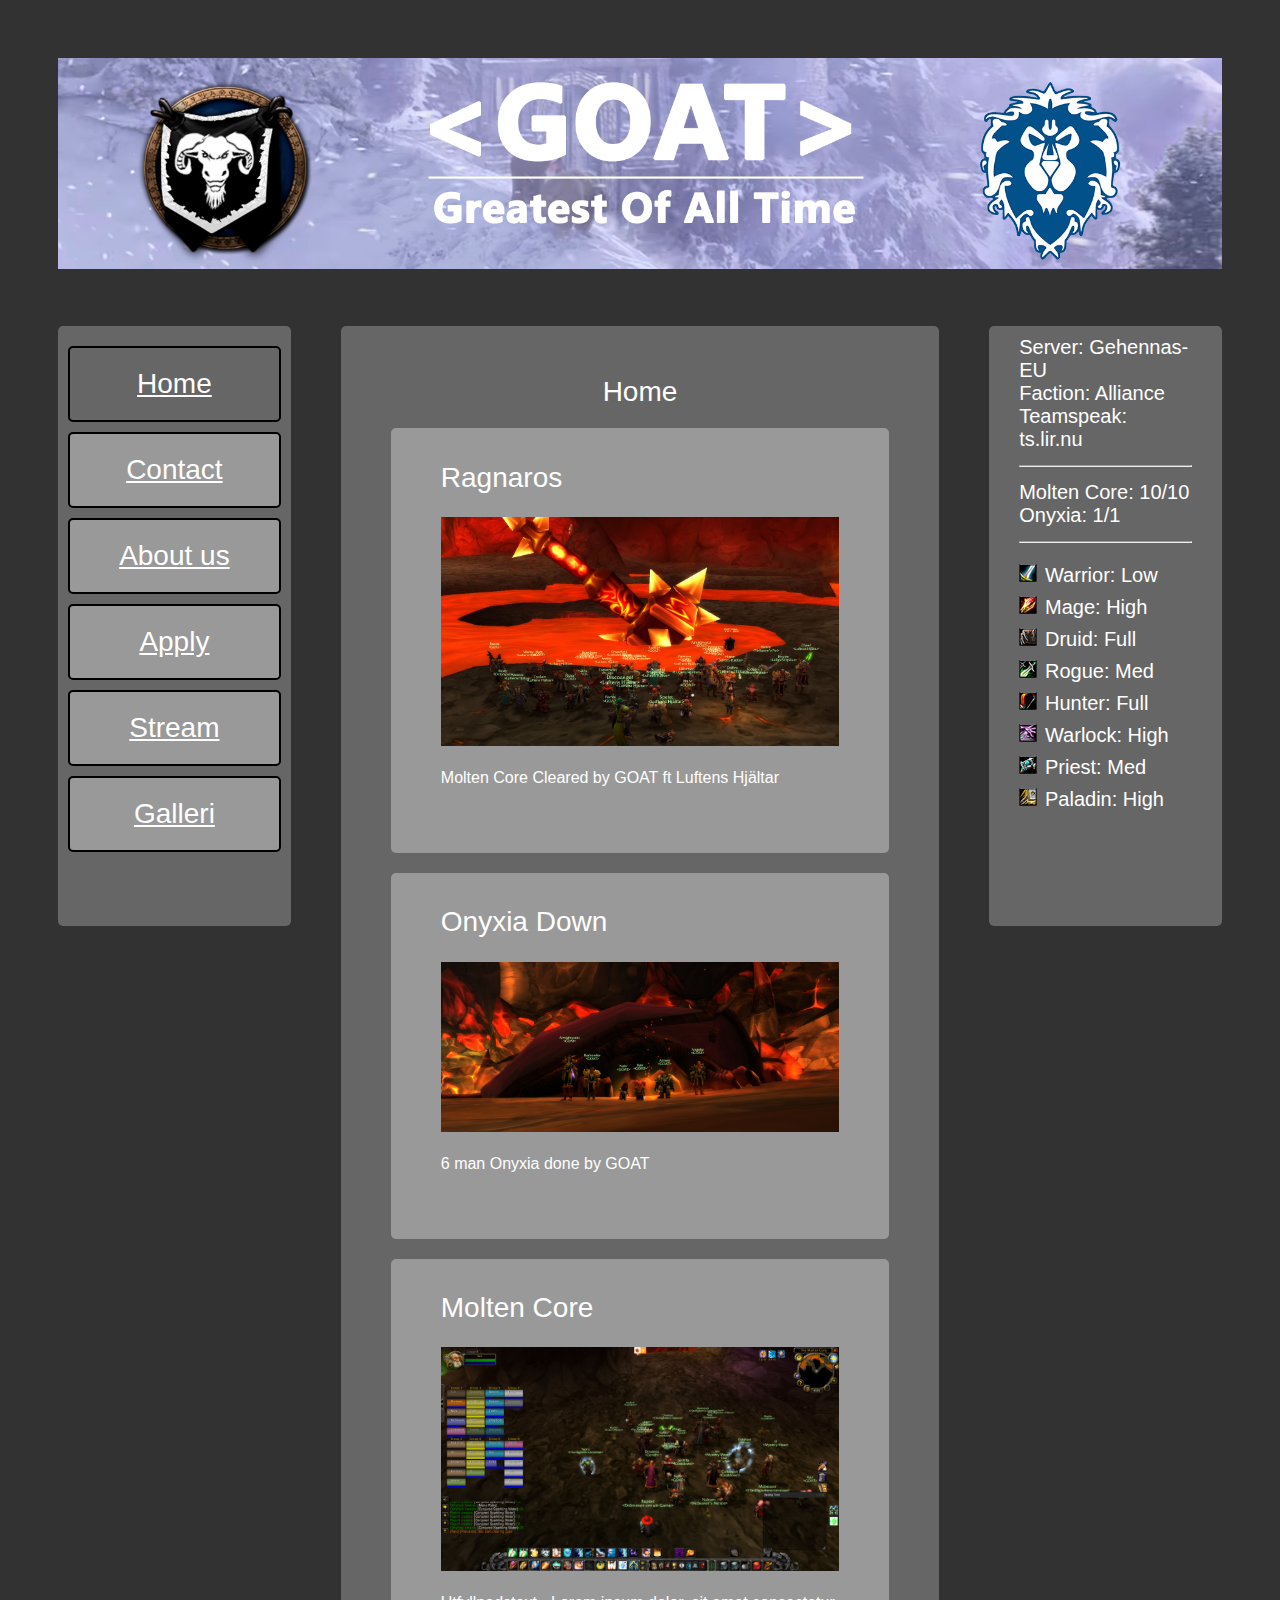
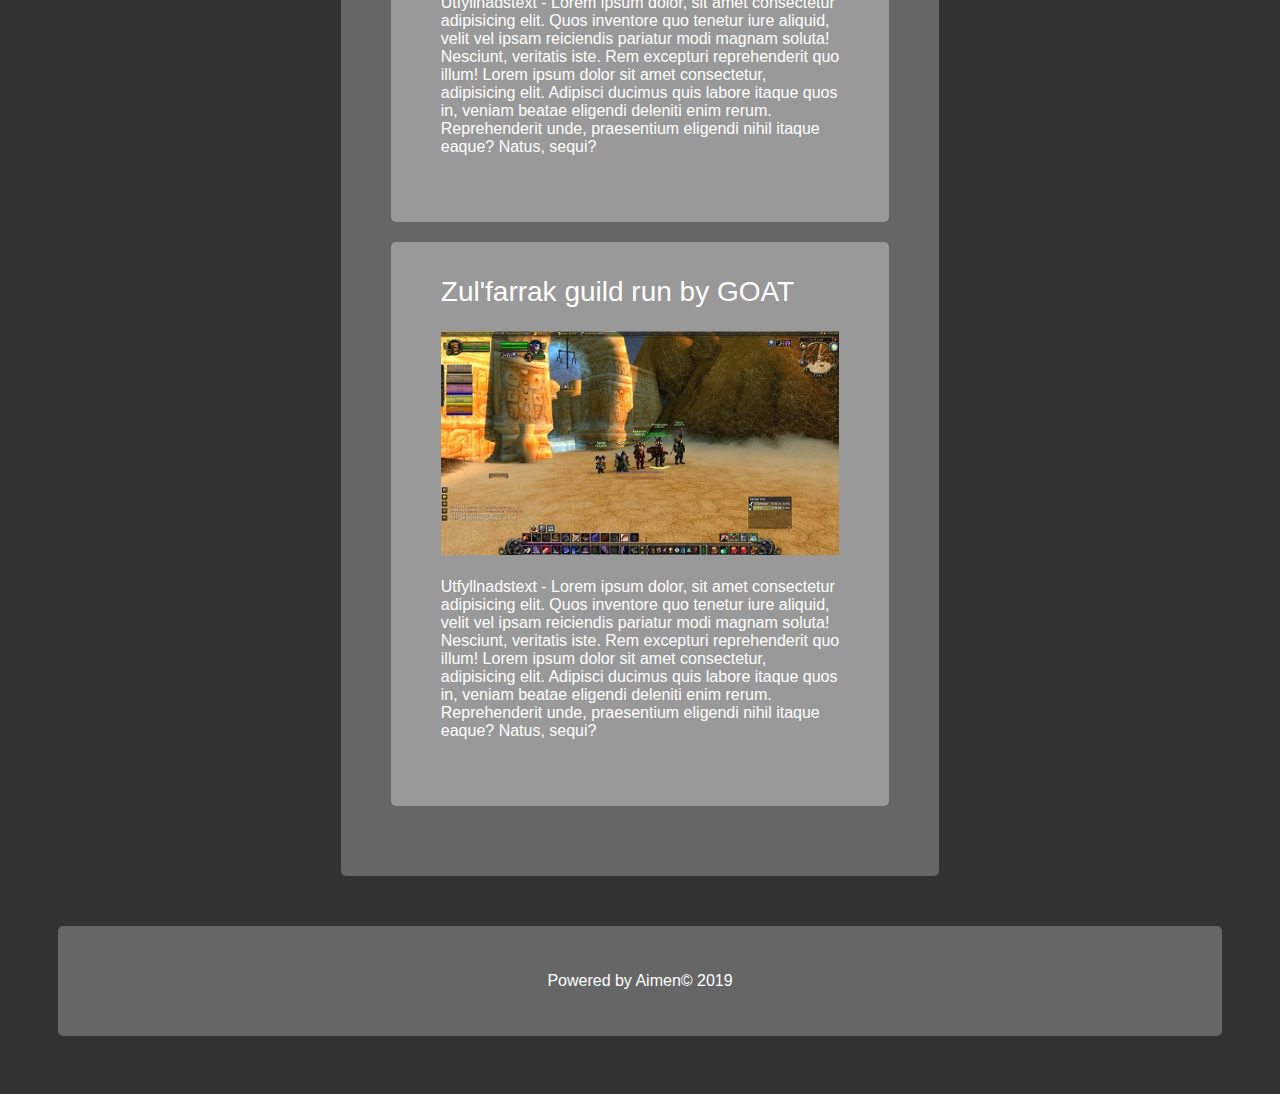
<file: index.html>
<!DOCTYPE html>
<html lang="en">

<head>
    <meta name="description" content="Testsida för kurs">
    <meta name="keywords" content="utbildning,högskola,webbplats">
    <meta name="author" content="Teodor Gordon">
    <meta name="viewport" content="width-device-width, initial-scale-1.0">
    <link rel="stylesheet" href="css/style.css">
    <title>GOAT - Greatest of all Time</title>
</head>

<body>

    <header>
        <!--Banderoll-->
        <picture>
            <img src="images/banderoll4.png" alt="GOAT" style="width: 100%">
        </picture>
    </header>

    <nav>
        <!--Sido panel-->
        <a href="#home">
            <div class="sidebar" style="background-color: #666666;">Home</div>
        </a>
        <a href="contact.html">
            <div class="sidebar">Contact</div>
        </a>
        <a href="aboutUs.html">
            <div class="sidebar">About us</div>
        </a>
        <a href="apply.html">
            <div class="sidebar">Apply</div>
        </a>
        <a href="stream.html">
            <div class="sidebar">Stream</div>
        </a>
        <a href="galleri.html">
            <div class="sidebar">Galleri</div>
        </a>
    </nav>

    <section>
        <!--Mittendelen-->
        <h1> Home </h1>
        <article>
            <h2>Ragnaros</h2>
            <picture><img src="images/raggydead.png" alt="MC" style="width: 100%"></picture>
            <p> Molten Core Cleared by GOAT ft Luftens Hjältar</p>
        </article>
        <article>
            <h2>Onyxia Down</h2>
            <picture><img src="images/OnyGoat.png" alt="Onyxia" style="width: 100%"></picture>
            <p> 6 man Onyxia done by GOAT</p>
        </article>
        <article>
            <h2>Molten Core</h2>
            <picture><img src="images/MoltenCore.png" alt="MC" style="width: 100%"></picture>
            <p> Utfyllnadstext - Lorem ipsum dolor, sit amet consectetur adipisicing elit.
                Quos inventore quo tenetur
                iure aliquid, velit vel ipsam reiciendis pariatur modi magnam soluta! Nesciunt, veritatis iste. Rem
                excepturi reprehenderit quo illum! Lorem ipsum dolor sit amet consectetur, adipisicing elit. Adipisci
                ducimus quis labore itaque quos in, veniam beatae eligendi deleniti enim rerum. Reprehenderit unde,
                praesentium eligendi nihil itaque eaque? Natus, sequi?</p>
        </article>
        <article>
            <h2>Zul'farrak guild run by GOAT</h2>
            <picture><img src="images/goat1.jpg" alt="GOAT" style="width: 100%"></picture>
            <p> Utfyllnadstext - Lorem ipsum dolor, sit amet consectetur adipisicing elit.
                Quos inventore quo tenetur
                iure aliquid, velit vel ipsam reiciendis pariatur modi magnam soluta! Nesciunt, veritatis iste. Rem
                excepturi reprehenderit quo illum! Lorem ipsum dolor sit amet consectetur, adipisicing elit. Adipisci
                ducimus quis labore itaque quos in, veniam beatae eligendi deleniti enim rerum. Reprehenderit unde,
                praesentium eligendi nihil itaque eaque? Natus, sequi?</p>
        </article>
        <!-- <footer> sid-fot artikel </footer> -->
    </section>


    <aside style="text-align: left">
        <!-- Högersida-->
        Server: Gehennas-EU <br>
        Faction: Alliance <br>
        Teamspeak: ts.lir.nu <br>
        <hr>
        Molten Core: 10/10 <br>
        Onyxia: 1/1 <br>
        <hr>
        <picture>
            <img src="images/Warrior.png" alt="GOAT" style="width: auto">
        </picture>
        Warrior: Low<br>
        <picture>
            <img src="images/Mage.png" alt="GOAT" style="width: auto">
        </picture>
        Mage: High<br>
        <picture>
            <img src="images/Druid.png" alt="GOAT" style="width: auto">
        </picture>
        Druid: Full<br>
        <picture>
            <img src="images/Rogue.png" alt="GOAT" style="width: auto">
        </picture>
        Rogue: Med<br>
        <picture>
            <img src="images/Hunter.png" alt="GOAT" style="width: auto">
        </picture>
        Hunter: Full<br>
        <picture>
            <img src="images/Warlock.png" alt="GOAT" style="width: auto">
        </picture>
        Warlock: High<br>
        <picture>
            <img src="images/Priest.png" alt="GOAT" style="width: auto">
        </picture>
        Priest: Med<br>
        <picture>
            <img src="images/Paladin.png" alt="GOAT" style="width: auto">
        </picture>
        Paladin: High<br>
    </aside>

    <footer>
        <p style="text-align: center">Powered by Aimen&copy 2019 </p>
    </footer>
</body>

</html>
</file>
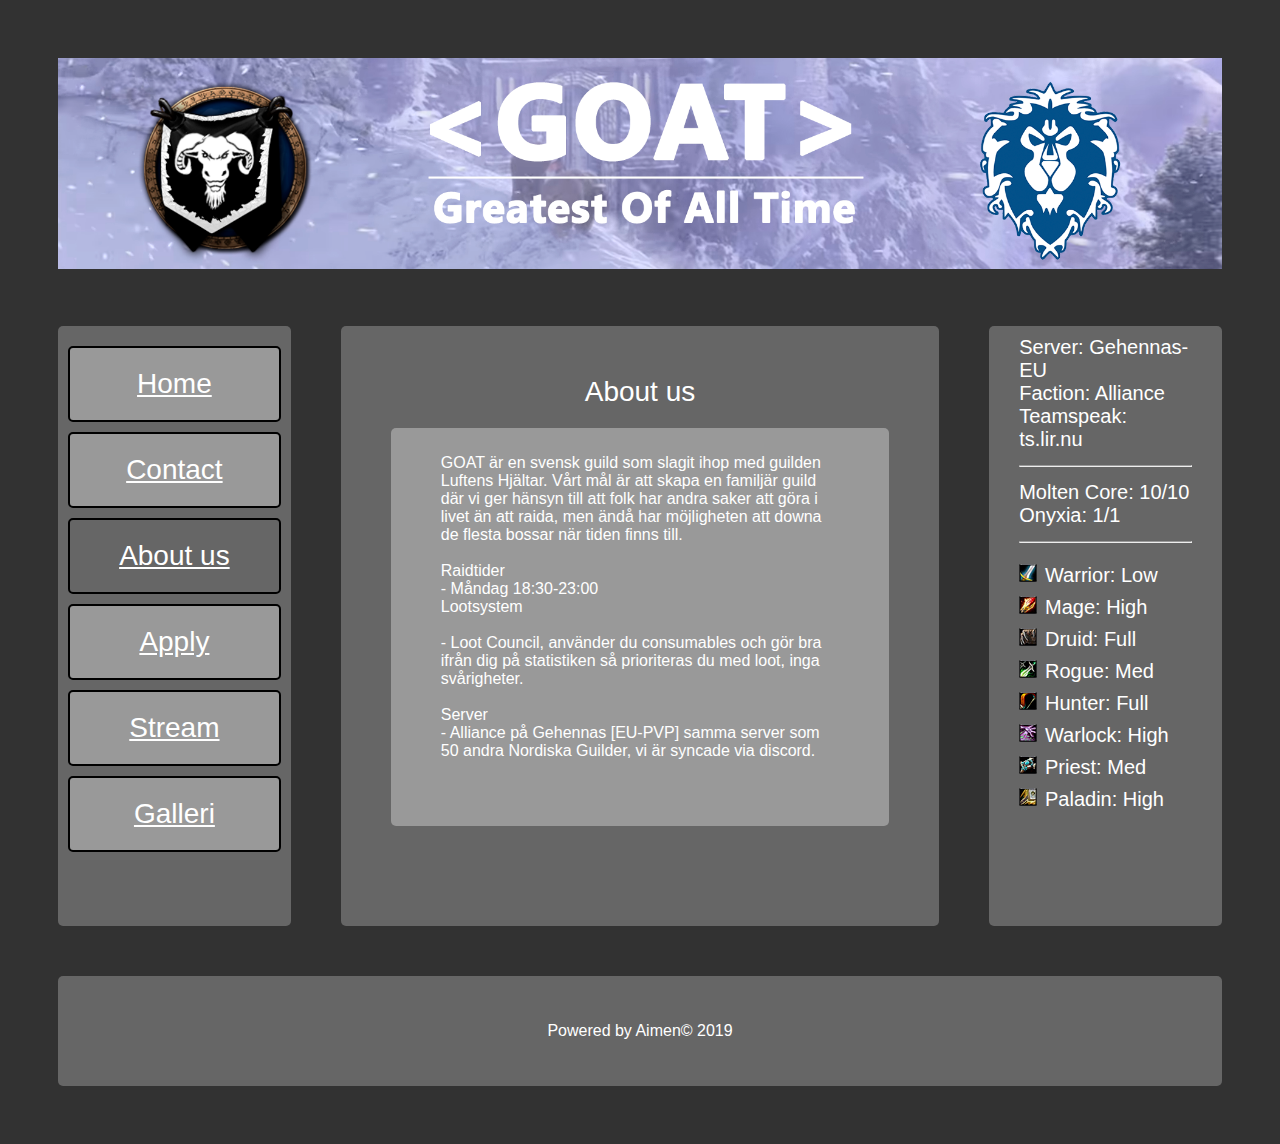
<file: aboutUs.html>
<!DOCTYPE html>
<html lang="en">

<head>
    <meta name="description" content="Testsida för kurs">
    <meta name="keywords" content="utbildning,högskola,webbplats">
    <meta name="author" content="Teodor Gordon">
    <meta name="viewport" content="width-device-width, initial-scale-1.0">
    <link rel="stylesheet" href="css/style.css">
    <title>GOAT - Greatest of all Time</title>
</head>

<body>

    <header>
        <!--Banderoll-->
        <picture>
            <img src="images/banderoll4.png" alt="GOAT" style="width: 100%">
        </picture>
    </header>

    <nav>
        <!--Sido panel-->
        <a href="index.html">
            <div class="sidebar">Home</div>
        </a>
        <a href="contact.html">
            <div class="sidebar">Contact</div>
        </a>
        <a href="aboutUs.html">
            <div class="sidebar" style="background-color: #666666;">About us</div>
        </a>
        <a href="apply.html">
            <div class="sidebar">Apply</div>
        </a>
        <a href="stream.html">
            <div class="sidebar">Stream</div>
        </a>
        <a href="galleri.html">
            <div class="sidebar">Galleri</div>
        </a>
    </nav>

    <section>
        <!--Mittendelen-->
        <h1>About us</h1>
        <article>
            <p>
                GOAT är en svensk guild som slagit ihop med guilden Luftens Hjältar.
                Vårt mål är att skapa en familjär guild där vi ger hänsyn till att folk har andra saker att göra i livet
                än att raida, men ändå har möjligheten att
                downa de flesta bossar när tiden finns till.<br><br>
                Raidtider<br>
                - Måndag 18:30-23:00 <br>
                Lootsystem<br><br>
                - Loot Council, använder du consumables och gör bra ifrån dig på statistiken så prioriteras du med loot,
                inga svårigheter.<br><br>
                Server<br>
                - Alliance på Gehennas [EU-PVP] samma server som 50 andra Nordiska Guilder, vi är syncade via
                discord.
            </p>
        </article>

        <!-- <footer> sid-fot artikel </footer> -->
    </section>


    <aside style="text-align: left">
        <!-- Högersida-->
        Server: Gehennas-EU <br>
        Faction: Alliance <br>
        Teamspeak: ts.lir.nu <br>
        <hr>
        Molten Core: 10/10 <br>
        Onyxia: 1/1 <br>
        <hr>
        <picture>
            <img src="images/Warrior.png" alt="GOAT" style="width: auto">
        </picture>
        Warrior: Low<br>
        <picture>
            <img src="images/Mage.png" alt="GOAT" style="width: auto">
        </picture>
        Mage: High<br>
        <picture>
            <img src="images/Druid.png" alt="GOAT" style="width: auto">
        </picture>
        Druid: Full<br>
        <picture>
            <img src="images/Rogue.png" alt="GOAT" style="width: auto">
        </picture>
        Rogue: Med<br>
        <picture>
            <img src="images/Hunter.png" alt="GOAT" style="width: auto">
        </picture>
        Hunter: Full<br>
        <picture>
            <img src="images/Warlock.png" alt="GOAT" style="width: auto">
        </picture>
        Warlock: High<br>
        <picture>
            <img src="images/Priest.png" alt="GOAT" style="width: auto">
        </picture>
        Priest: Med<br>
        <picture>
            <img src="images/Paladin.png" alt="GOAT" style="width: auto">
        </picture>
        Paladin: High<br>
    </aside>

    <footer>
        <p style="text-align: center">Powered by Aimen&copy 2019 </p>
    </footer>
</body>

</html>
</file>
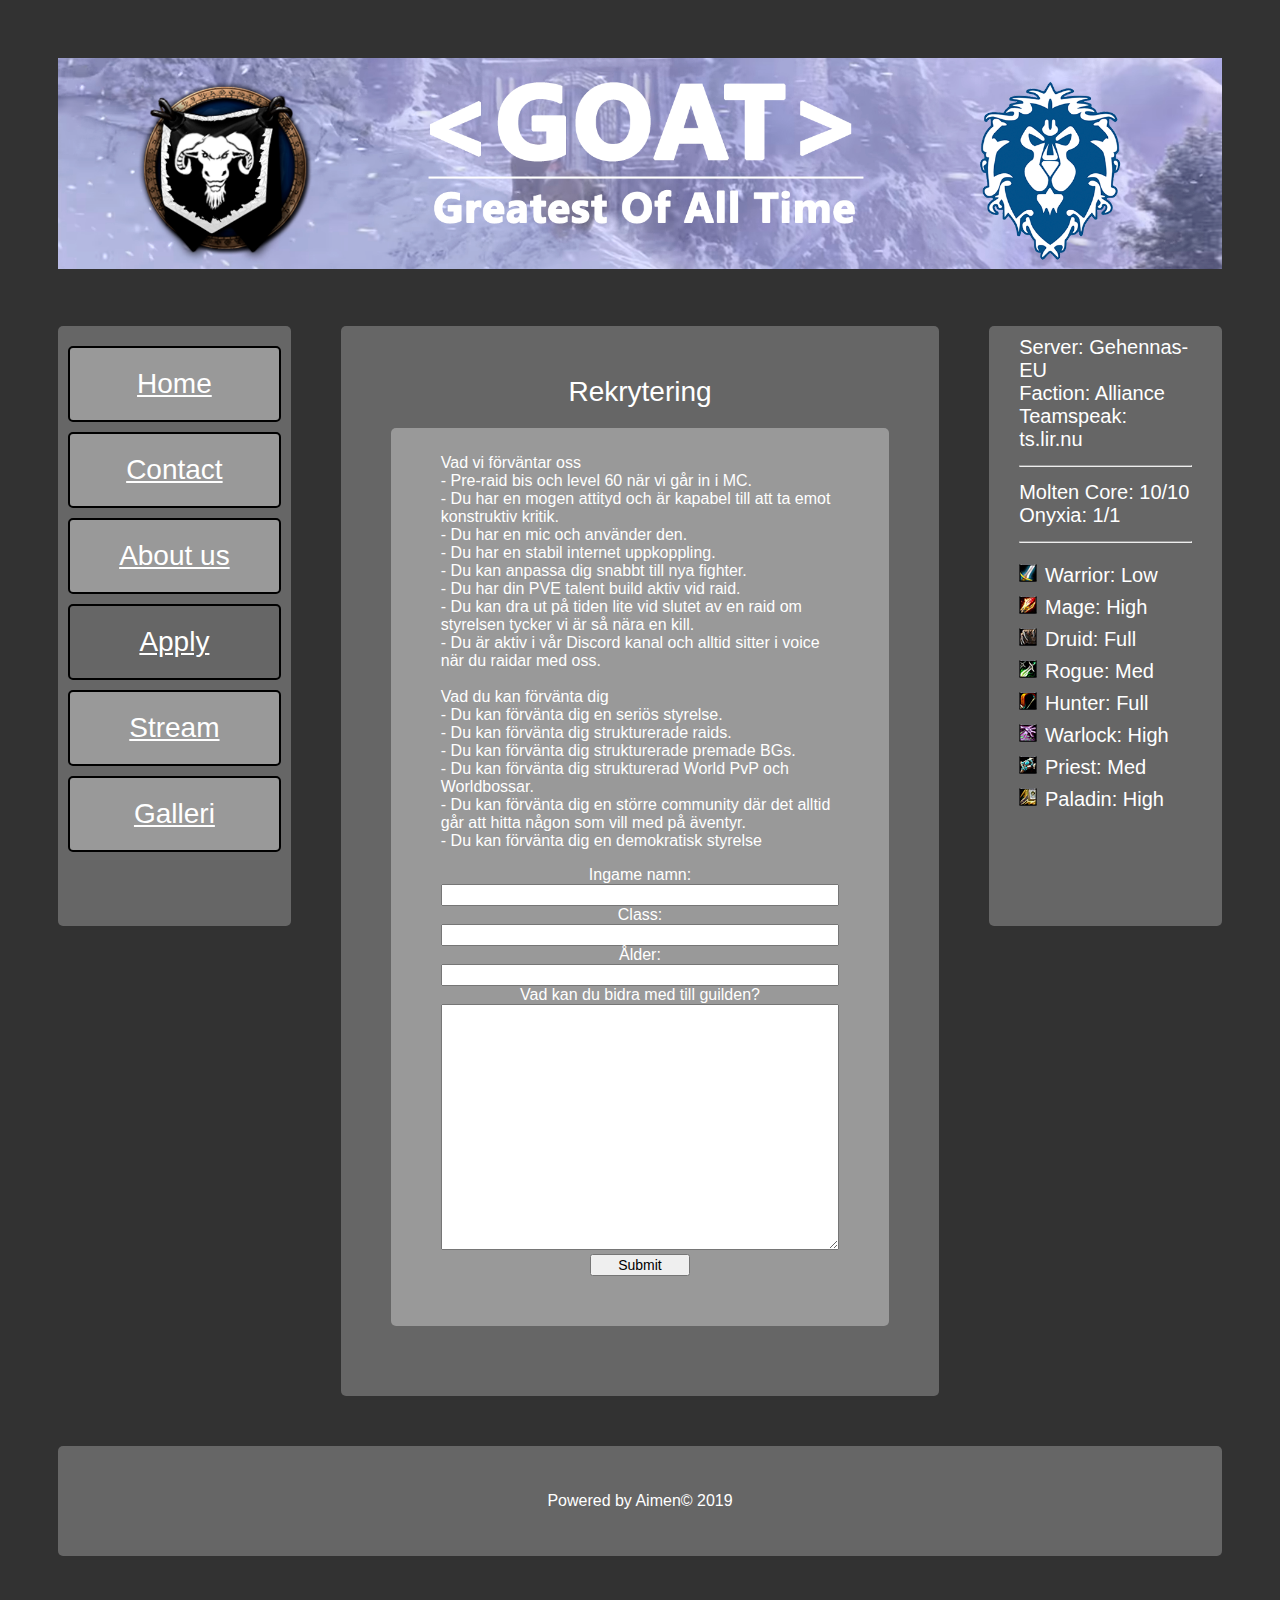
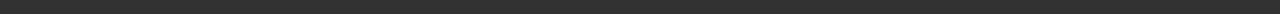
<file: apply.html>
<!DOCTYPE html>
<html lang="en">

<head>
    <meta name="description" content="Testsida för kurs">
    <meta name="keywords" content="utbildning,högskola,webbplats">
    <meta name="author" content="Teodor Gordon">
    <meta name="viewport" content="width-device-width, initial-scale-1.0">
    <link rel="stylesheet" href="css/style.css">
    <title>GOAT - Greatest of all Time</title>
</head>

<body>

    <header>
        <!--Banderoll-->
        <picture>
            <img src="images/banderoll4.png" alt="GOAT" style="width: 100%">
        </picture>
    </header>

    <nav>
        <!--Sido panel-->
        <a href="index.html">
            <div class="sidebar">Home</div>
        </a>
        <a href="contact.html">
            <div class="sidebar">Contact</div>
        </a>
        <a href="aboutUs.html">
            <div class="sidebar">About us</div>
        </a>
        <a href="apply.html">
            <div class="sidebar" style="background-color: #666666;">Apply</div>
        </a>
        <a href="stream.html">
            <div class="sidebar">Stream</div>
        </a>
        
        <a href="galleri.html">
            <div class="sidebar">Galleri</div>
        </a>
    </nav>

    <section>
        <!--Mittendelen-->
        <h1>Rekrytering</h1>
        <article>
            <p>
                Vad vi förväntar oss<br>
                - Pre-raid bis och level 60 när vi går in i MC.<br>
                - Du har en mogen attityd och är kapabel till att ta emot konstruktiv kritik.<br>
                - Du har en mic och använder den.<br>
                - Du har en stabil internet uppkoppling.<br>
                - Du kan anpassa dig snabbt till nya fighter.<br>
                - Du har din PVE talent build aktiv vid raid.<br>
                - Du kan dra ut på tiden lite vid slutet av en raid om styrelsen tycker vi är så nära en kill.<br>
                - Du är aktiv i vår Discord kanal och alltid sitter i voice när du raidar med oss.<br><br>
                Vad du kan förvänta dig<br>
                - Du kan förvänta dig en seriös styrelse.<br>
                - Du kan förvänta dig strukturerade raids.<br>
                - Du kan förvänta dig strukturerade premade BGs.<br>
                - Du kan förvänta dig strukturerad World PvP och Worldbossar.<br>
                - Du kan förvänta dig en större community där det alltid går att hitta någon som vill med på
                äventyr.<br>
                - Du kan förvänta dig en demokratisk styrelse
            </p>

            <form style="font-size: 16px;">
                Ingame namn: <br>
                <input type="text" name="name" style="max-width: 100%", style="color: black"><br>
                Class: <br>
                <input type="text" name="class" style="max-width: 100%", style="color: black"><br>
                Ålder: <br>
                <input type="text" name="alder" style="max-width: 100%", style="color: black"><br>
                Vad kan du bidra med till guilden? <br>
                <textarea name="message" rows="15" style="width:100%"></textarea><br>
                <input type="submit" style="width: 100px">
            </form>
        </article>


        <!-- <footer> sid-fot artikel </footer> -->
    </section>


    <aside style="text-align: left">
        <!-- Högersida-->
        Server: Gehennas-EU <br>
        Faction: Alliance <br>
        Teamspeak: ts.lir.nu <br>
        <hr>
        Molten Core: 10/10 <br>
        Onyxia: 1/1 <br>
        <hr>
        <picture>
            <img src="images/Warrior.png" alt="GOAT" style="width: auto">
        </picture>
        Warrior: Low<br>
        <picture>
            <img src="images/Mage.png" alt="GOAT" style="width: auto">
        </picture>
        Mage: High<br>
        <picture>
            <img src="images/Druid.png" alt="GOAT" style="width: auto">
        </picture>
        Druid: Full<br>
        <picture>
            <img src="images/Rogue.png" alt="GOAT" style="width: auto">
        </picture>
        Rogue: Med<br>
        <picture>
            <img src="images/Hunter.png" alt="GOAT" style="width: auto">
        </picture>
        Hunter: Full<br>
        <picture>
            <img src="images/Warlock.png" alt="GOAT" style="width: auto">
        </picture>
        Warlock: High<br>
        <picture>
            <img src="images/Priest.png" alt="GOAT" style="width: auto">
        </picture>
        Priest: Med<br>
        <picture>
            <img src="images/Paladin.png" alt="GOAT" style="width: auto">
        </picture>
        Paladin: High<br>
    </aside>

    <footer>
        <p style="text-align: center">Powered by Aimen&copy 2019 </p>
    </footer>
</body>

</html>
</file>
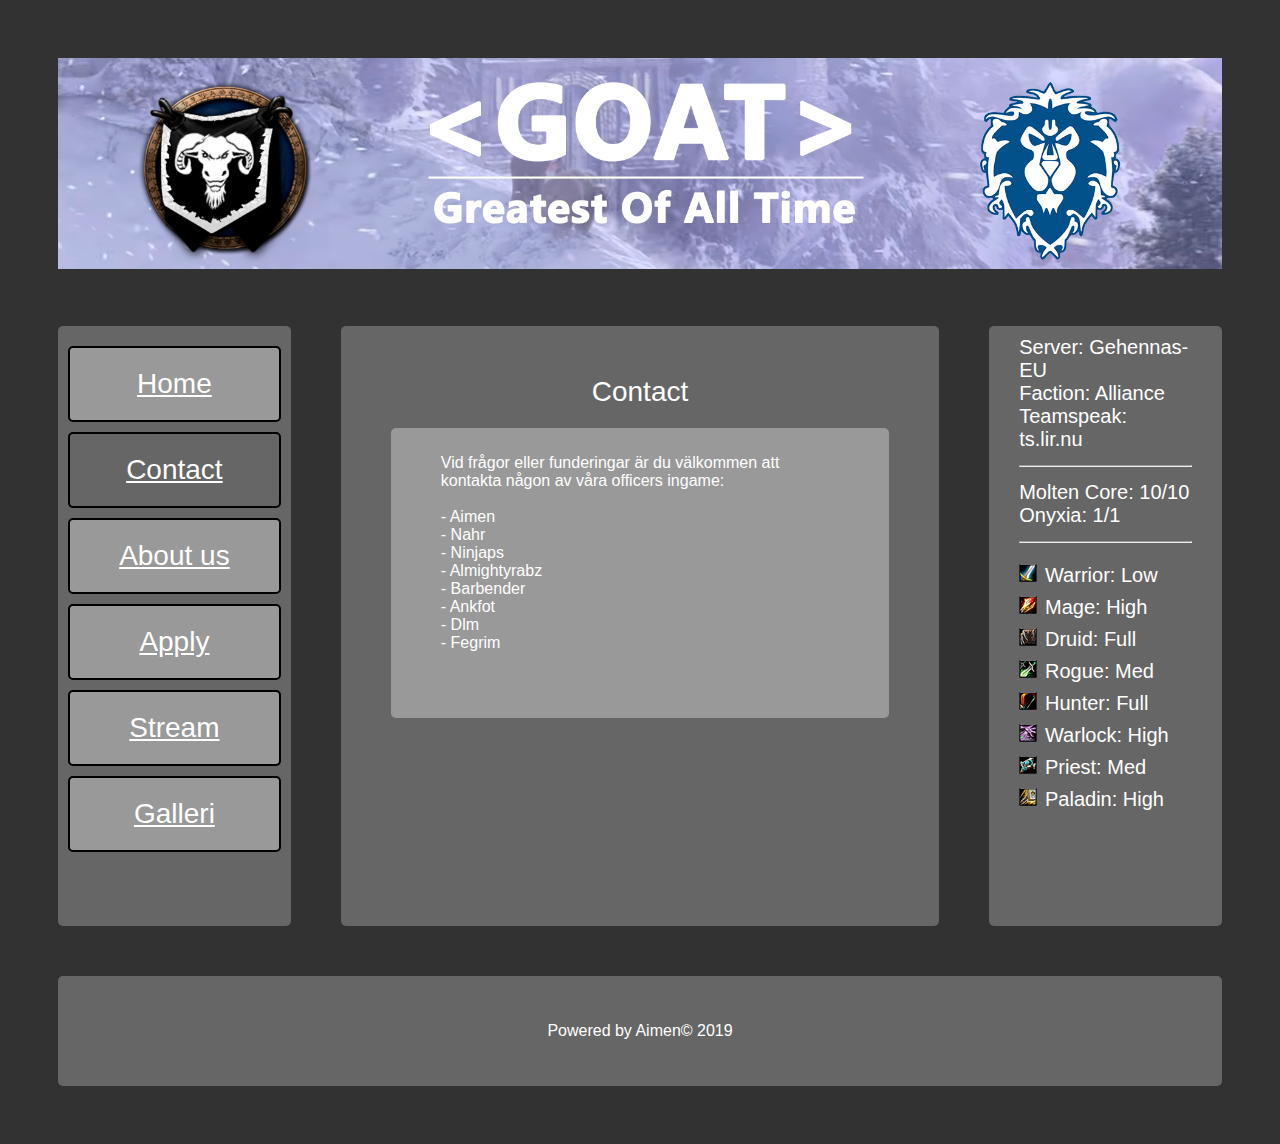
<file: contact.html>
<!DOCTYPE html>
<html lang="en">

<head>
    <meta name="description" content="Testsida för kurs">
    <meta name="keywords" content="utbildning,högskola,webbplats">
    <meta name="author" content="Teodor Gordon">
    <meta name="viewport" content="width-device-width, initial-scale-1.0">
    <link rel="stylesheet" href="css/style.css">
    <title>GOAT - Greatest of all Time</title>
</head>

<body>

    <header>
        <!--Banderoll-->
        <picture>
            <img src="images/banderoll4.png" alt="GOAT" style="width: 100%">
        </picture>
    </header>

    <nav>
        <!--Sido panel-->
        <a href="index.html">
            <div class="sidebar">Home</div>
        </a>
        <a href="contact.html">
            <div class="sidebar" style="background-color: #666666;">Contact</div>
        </a>
        <a href="aboutUs.html">
            <div class="sidebar">About us</div>
        </a>
        <a href="apply.html">
            <div class="sidebar">Apply</div>
        </a>
        <a href="stream.html">
            <div class="sidebar">Stream</div>
        </a>
        <a href="galleri.html">
            <div class="sidebar">Galleri</div>
        </a>
    </nav>

    <section>
        <!--Mittendelen-->
        <h1>Contact</h1>
        <article>
            <p>
                Vid frågor eller funderingar är du välkommen att kontakta någon av våra officers ingame:<br><br>
                - Aimen<br>
                - Nahr<br>
                - Ninjaps<br>
                - Almightyrabz<br>
                - Barbender<br>
                - Ankfot<br>
                - Dlm <br>
                - Fegrim
        </article>

        <!-- <footer> sid-fot artikel </footer> -->
    </section>


    <aside style="text-align: left">
        <!-- Högersida-->
        Server: Gehennas-EU <br>
        Faction: Alliance <br>
        Teamspeak: ts.lir.nu <br>
        <hr>
        Molten Core: 10/10 <br>
        Onyxia: 1/1 <br>
        <hr>
        <picture>
            <img src="images/Warrior.png" alt="GOAT" style="width: auto">
        </picture>
        Warrior: Low<br>
        <picture>
            <img src="images/Mage.png" alt="GOAT" style="width: auto">
        </picture>
        Mage: High<br>
        <picture>
            <img src="images/Druid.png" alt="GOAT" style="width: auto">
        </picture>
        Druid: Full<br>
        <picture>
            <img src="images/Rogue.png" alt="GOAT" style="width: auto">
        </picture>
        Rogue: Med<br>
        <picture>
            <img src="images/Hunter.png" alt="GOAT" style="width: auto">
        </picture>
        Hunter: Full<br>
        <picture>
            <img src="images/Warlock.png" alt="GOAT" style="width: auto">
        </picture>
        Warlock: High<br>
        <picture>
            <img src="images/Priest.png" alt="GOAT" style="width: auto">
        </picture>
        Priest: Med<br>
        <picture>
            <img src="images/Paladin.png" alt="GOAT" style="width: auto">
        </picture>
        Paladin: High<br>
    </aside>

    <footer>
        <p style="text-align: center">Powered by Aimen&copy 2019 </p>
    </footer>
</body>

</html>
</file>
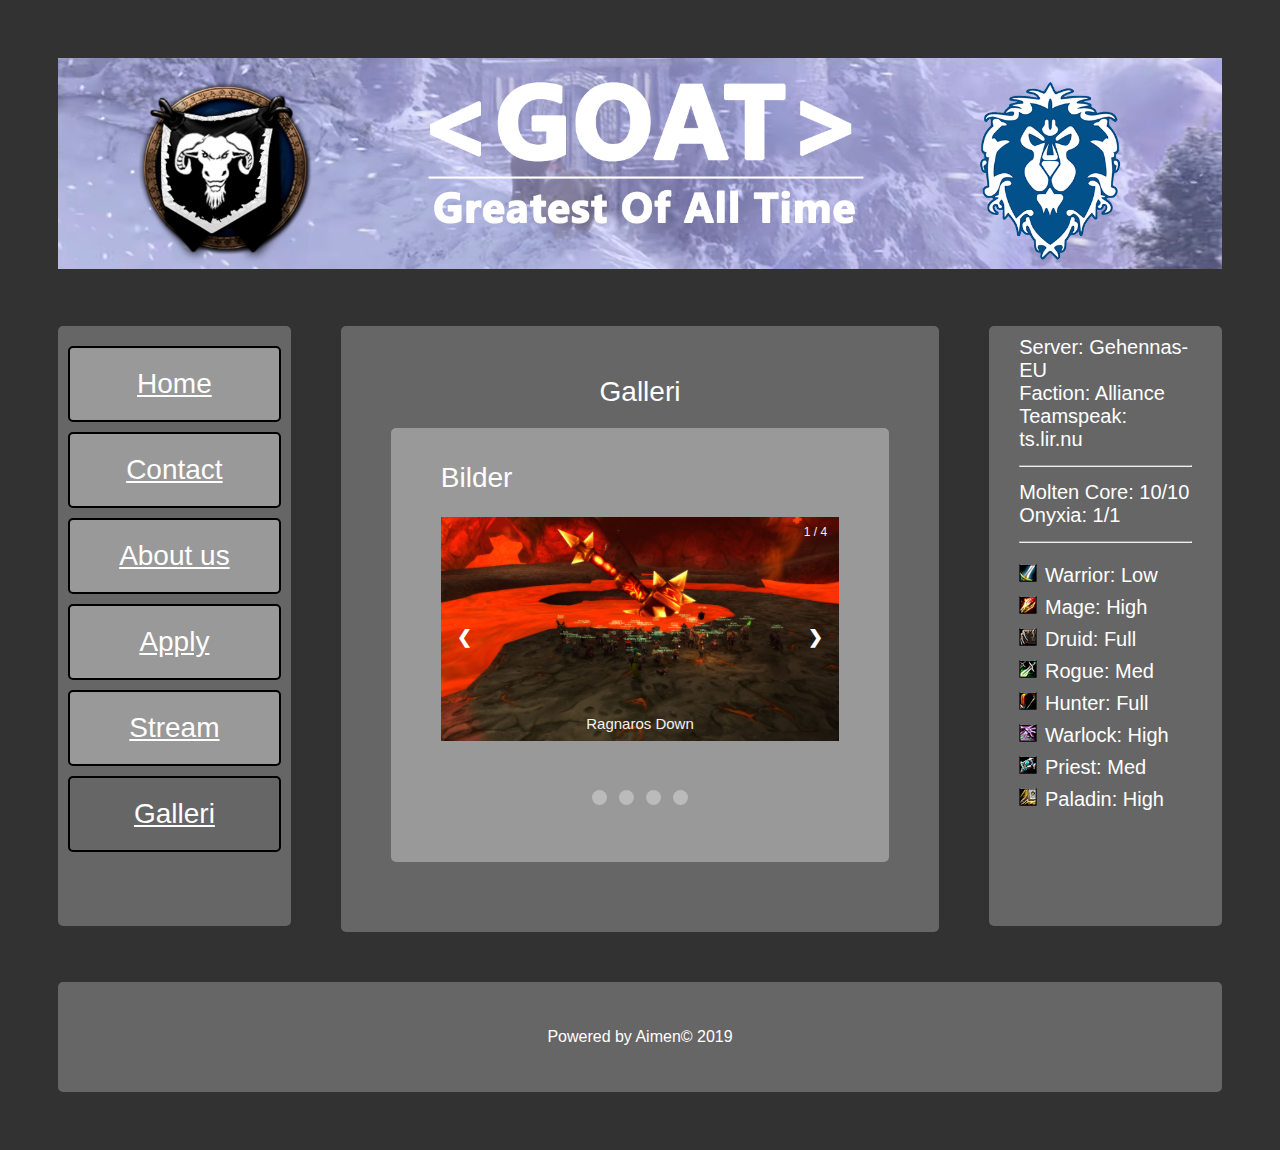
<file: galleri.html>
<!DOCTYPE html>
<html lang="en">

<head>
    <meta name="description" content="Testsida för kurs">
    <meta name="keywords" content="utbildning,högskola,webbplats">
    <meta name="author" content="Teodor Gordon">
    <meta name="viewport" content="width-device-width, initial-scale-1.0">
    <script src="js/script.js"></script>
    <link rel="stylesheet" href="css/style.css">
    <title>GOAT - Greatest of all Time</title>
</head>

<body>

    <header>
        <!--Banderoll-->
        <picture>
            <img src="images/banderoll4.png" alt="GOAT" style="width: 100%">
        </picture>
    </header>

    <nav>
        <!--Sido panel-->
        <a href="index.html">
            <div class="sidebar">Home</div>
        </a>
        <a href="contact.html">
            <div class="sidebar">Contact</div>
        </a>
        <a href="aboutUs.html">
            <div class="sidebar">About us</div>
        </a>
        <a href="apply.html">
            <div class="sidebar">Apply</div>
        </a>
        <a href="stream.html">
            <div class="sidebar">Stream</div>
        </a>
        <a href="galleri.html">
            <div class="sidebar" style="background-color: #666666;"> Galleri</div>
        </a>
    </nav>

    <section>
        <!--Mittendelen-->
        <h1> Galleri </h1>
        <article>
            <h2>Bilder</h2>
            <div class="slideshow-container">
                
                <!-- Full-width images with number and caption text -->
                <div id="slide1" class="mySlides fade">
                    <div class="numbertext">1 / 4</div>
                    <img src="images/WoWScrnShot_101419_223047.jpg" style="width:100%">
                    <div class="text">Ragnaros Down</div>
                  </div>


                <div class="mySlides fade">
                  <div class="numbertext">1 / 4</div>
                  <img src="images/WoWScrnShot_100219_141539.jpg" style="width:100%">
                  <div class="text">Rhok'delar</div>
                </div>
              
                <div class="mySlides fade">
                  <div class="numbertext">2 / 4</div>
                  <img src="images/OnyGoat.png" style="width:100%">
                  <div class="text">Onyxia Down</div>
                </div>
              
                <div class="mySlides fade">
                  <div class="numbertext">3 / 4</div>
                  <img src="images/WoWScrnShot_100119_230840.jpg" style="width:100%">
                  <div class="text">Ragnaros</div>
                </div>
              
                <!-- Next and previous buttons -->
                <a class="prev" onclick="plusSlides(-1)">&#10094;</a>
                <a class="next" onclick="plusSlides(1)">&#10095;</a>
              </div>
              <br>
              
              <!-- The dots/circles -->
              <div style="text-align:center">
                <span class="dot" onclick="currentSlide(1)"></span>
                <span class="dot" onclick="currentSlide(2)"></span>
                <span class="dot" onclick="currentSlide(3)"></span>
                <span class="dot" onclick="currentSlide(4)"></span>
              </div>









        </article>
        
        <!-- <footer> sid-fot artikel </footer> -->
    </section>


    <aside style="text-align: left">
        <!-- Högersida-->
        Server: Gehennas-EU <br>
        Faction: Alliance <br>
        Teamspeak: ts.lir.nu <br>
        <hr>
        Molten Core: 10/10 <br>
        Onyxia: 1/1 <br>
        <hr>
        <picture>
            <img src="images/Warrior.png" alt="GOAT" style="width: auto">
        </picture>
        Warrior: Low<br>
        <picture>
            <img src="images/Mage.png" alt="GOAT" style="width: auto">
        </picture>
        Mage: High<br>
        <picture>
            <img src="images/Druid.png" alt="GOAT" style="width: auto">
        </picture>
        Druid: Full<br>
        <picture>
            <img src="images/Rogue.png" alt="GOAT" style="width: auto">
        </picture>
        Rogue: Med<br>
        <picture>
            <img src="images/Hunter.png" alt="GOAT" style="width: auto">
        </picture>
        Hunter: Full<br>
        <picture>
            <img src="images/Warlock.png" alt="GOAT" style="width: auto">
        </picture>
        Warlock: High<br>
        <picture>
            <img src="images/Priest.png" alt="GOAT" style="width: auto">
        </picture>
        Priest: Med<br>
        <picture>
            <img src="images/Paladin.png" alt="GOAT" style="width: auto">
        </picture>
        Paladin: High<br>
    </aside>

    <footer>
        <p style="text-align: center">Powered by Aimen&copy 2019 </p>
    </footer>
</body>

</html>
</file>
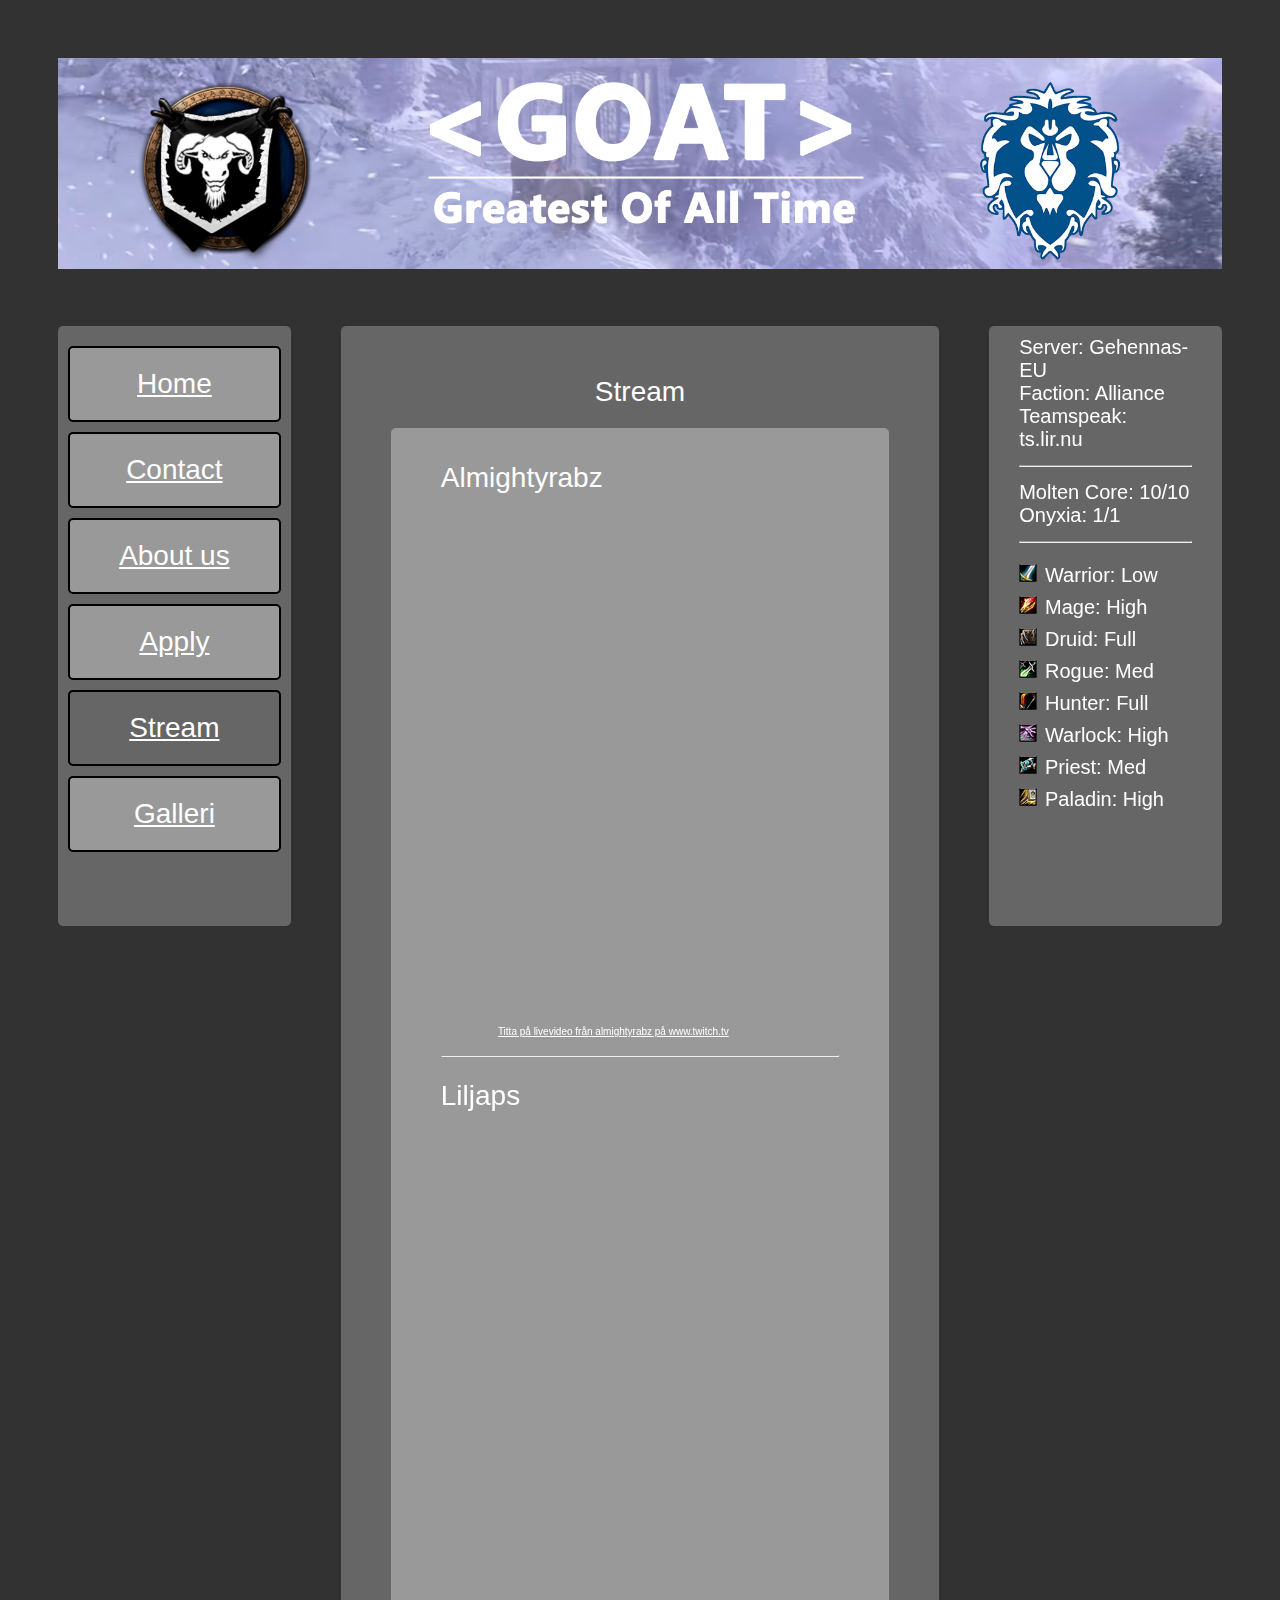
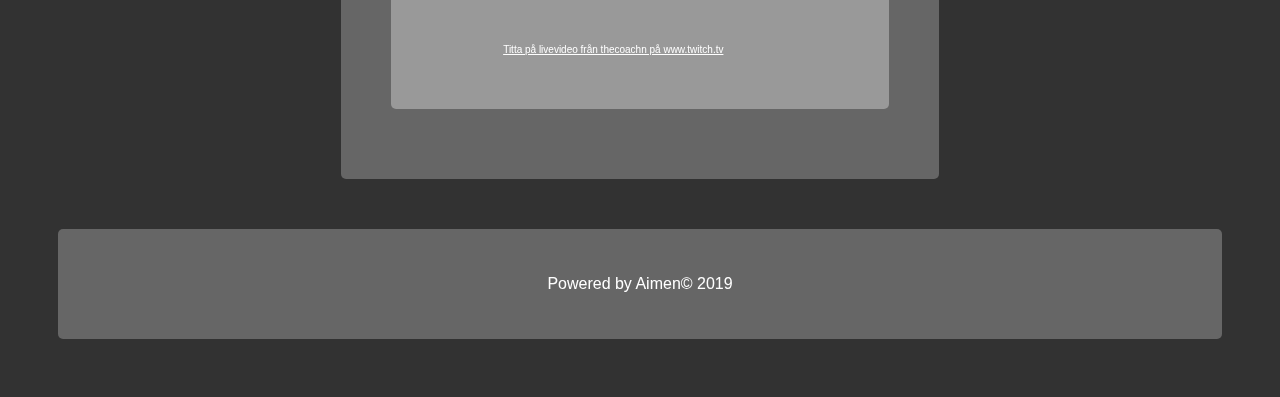
<file: stream.html>
<!DOCTYPE html>
<html lang="en">

<head>
    <meta name="description" content="Testsida för kurs">
    <meta name="keywords" content="utbildning,högskola,webbplats">
    <meta name="author" content="Teodor Gordon">
    <meta name="viewport" content="width-device-width, initial-scale-1.0">
    <link rel="stylesheet" href="css/style.css">
    <title>GOAT - Greatest of all Time</title>
</head>

<body>

    <header>
        <!--Banderoll-->
        <picture>
            <img src="images/banderoll4.png" alt="GOAT" style="width: 100%">
        </picture>
    </header>

    <nav>
        <!--Sido panel-->
        <a href="index.html">
            <div class="sidebar">Home</div>
        </a>
        <a href="contact.html">
            <div class="sidebar">Contact</div>
        </a>
        <a href="aboutUs.html">
            <div class="sidebar">About us</div>
        </a>
        <a href="apply.html">
            <div class="sidebar">Apply</div>
        </a>
        <a href="stream.html">
            <div class="sidebar" style="background-color: #666666;"> Stream</div>
        </a>
        <a href="galleri.html">
            <div class="sidebar">Galleri</div>
        </a>
    </nav>

    <section>
        <!--Mittendelen-->
        <h1>Stream</h1>
        <article>
            <h2>Almightyrabz</h2>
            <iframe src="https://player.twitch.tv/?channel=almightyrabz" frameborder="0" allowfullscreen="true"
                scrolling="no" height="500" width="100%"></iframe><a
                href="https://www.twitch.tv/almightyrabz?tt_content=text_link&tt_medium=live_embed"
                style="padding:2px 0px 4px; display:block; width:345px; font-weight:normal; font-size:10px; text-decoration:underline;">Titta
                på livevideo från almightyrabz på www.twitch.tv</a>
            <hr>
            <h2>Liljaps</h2>
            <iframe src="https://player.twitch.tv/?channel=thecoachn" frameborder="0" allowfullscreen="true"
                scrolling="no" height="500" width="100%"></iframe><a
                href="https://www.twitch.tv/thecoachn?tt_content=text_link&tt_medium=live_embed"
                style="padding:2px 0px 4px; display:block; width:345px; font-weight:normal; font-size:10px; text-decoration:underline;">Titta
                på livevideo från thecoachn på www.twitch.tv</a>
        </article>
        <!-- <footer> sid-fot artikel </footer> -->
    </section>


    <aside style="text-align: left">
        <!-- Högersida-->
        Server: Gehennas-EU <br>
        Faction: Alliance <br>
        Teamspeak: ts.lir.nu <br>
        <hr>
        Molten Core: 10/10 <br>
        Onyxia: 1/1 <br>
        <hr>
        <picture>
            <img src="images/Warrior.png" alt="GOAT" style="width: auto">
        </picture>
        Warrior: Low<br>
        <picture>
            <img src="images/Mage.png" alt="GOAT" style="width: auto">
        </picture>
        Mage: High<br>
        <picture>
            <img src="images/Druid.png" alt="GOAT" style="width: auto">
        </picture>
        Druid: Full<br>
        <picture>
            <img src="images/Rogue.png" alt="GOAT" style="width: auto">
        </picture>
        Rogue: Med<br>
        <picture>
            <img src="images/Hunter.png" alt="GOAT" style="width: auto">
        </picture>
        Hunter: Full<br>
        <picture>
            <img src="images/Warlock.png" alt="GOAT" style="width: auto">
        </picture>
        Warlock: High<br>
        <picture>
            <img src="images/Priest.png" alt="GOAT" style="width: auto">
        </picture>
        Priest: Med<br>
        <picture>
            <img src="images/Paladin.png" alt="GOAT" style="width: auto">
        </picture>
        Paladin: High<br>
    </aside>

    <footer>
        <p style="text-align: center">Powered by Aimen&copy 2019 </p>
    </footer>
</body>

</html>
</file>
<file: css/style.css>
*{
  color: #fff;
  font-size: 28px;
  font-weight: 300;
  box-sizing: border-box;
  font-family: 'Metrophobic', Arial, serif; font-weight: 400;
}

body
{
  background-color: #323232;
  padding: 50px;
}


nav,
section,
aside
{
  text-align: center;
  background-color: #666666;
  border-radius: 5px;
  padding: 50px 50px 50px 50px;
}

footer
{
  text-align: left;
  background-color: #666666;
  border-radius: 5px;
  padding: 30px;
}

input,
textarea
{
  color: black;
  font-size: 14px;
  width: 400px;
}

p
{
text-align: left;
font-size: 16px;
}


nav,
footer
figure
{
  width: 100%;
  padding: 10px;
  
}

header
{
  margin-bottom: 50px;
  border-radius: 5px;
}

h1
{
  margin: 0 0 0 0;
}

h2
{
  margin: 0 0 10 0;
  text-align: left;
}

nav,
aside
{
  width: 20%;
  min-height: 600px;
  
}

section
{
  float: left;
  width: calc(60% - 100px);
  margin: 0 50px 50px 50px;
  min-height: 600px;
}

section header,
section article,
section footer
{
  width: 100%;
  background-color: #999999;
  border-radius: 5px;
  margin: 0;
  padding: 10px 50px 50px 50px;
}

.sidebar
{
  width: 100%;
  background-color: #999999;
  border-radius: 5px;
  margin: 0;
  padding: 20px;
  margin: 10px 0;
  border-style: solid;
  border-width: 2px;
  border-color:black
}

section article
{
  margin: 20px 0;
}

nav
{
  float: left;
}

aside
{
  float: right;
  padding: 10px 30px 10px 30px;
  font-size: 20px;
}

nav ul
{
  list-style-type: none;
  padding: 0;
  margin-bottom: 0;
}

nav li
{
  display: inline-block;
  margin: 0 0 0 50px;
  width: 100px;
}

nav li:first-child
{
  margin-left: 0;
}

footer
{
  clear: both;
}







/* Slideshow container */
.slideshow-container {
  max-width: 1000px;
  position: relative;
  margin: auto;
}

.mySlides {
  display: none;
}
#slide1 {
  display:block
}

/* Next & previous buttons */
.prev, .next {
  cursor: pointer;
  position: absolute;
  top: 50%;
  width: auto;
  margin-top: -22px;
  padding: 16px;
  color: white;
  font-weight: bold;
  font-size: 18px;
  transition: 0.6s ease;
  border-radius: 0 3px 3px 0;
  user-select: none;
}

/* Position the "next button" to the right */
.next {
  right: 0;
  border-radius: 3px 0 0 3px;
}
.prev {
  left: 0;
  border-radius: 3px 0 0 3px;
}

/* On hover, add a black background color with a little bit see-through */
.prev:hover, .next:hover {
  background-color: rgba(0,0,0,0.8);
}

/* Caption text */
.text {
  color: #f2f2f2;
  font-size: 15px;
  padding: 8px 12px;
  position: absolute;
  bottom: 8px;
  width: 100%;
  text-align: center;
}

/* Number text (1/3 etc) */
.numbertext {
  color: #f2f2f2;
  font-size: 12px;
  padding: 8px 12px;
  position: absolute;
  top: 0;
  right: 0;
  
}

/* The dots/bullets/indicators */
.dot {
  cursor: pointer;
  height: 15px;
  width: 15px;
  margin: 0 2px;
  background-color: #bbb;
  border-radius: 50%;
  display: inline-block;
  transition: background-color 0.6s ease;
}

.active, .dot:hover {
  background-color: #717171;
}


/* Fading animation */
.fade {
  -webkit-animation-name: fade;
  -webkit-animation-duration: 1.5s;
  animation-name: fade;
  animation-duration: 1.5s;
}

@-webkit-keyframes fade {
  from {opacity: .4}
  to {opacity: 1}
}

@keyframes fade {
  from {opacity: .4}
  to {opacity: 1}
}
</file>
